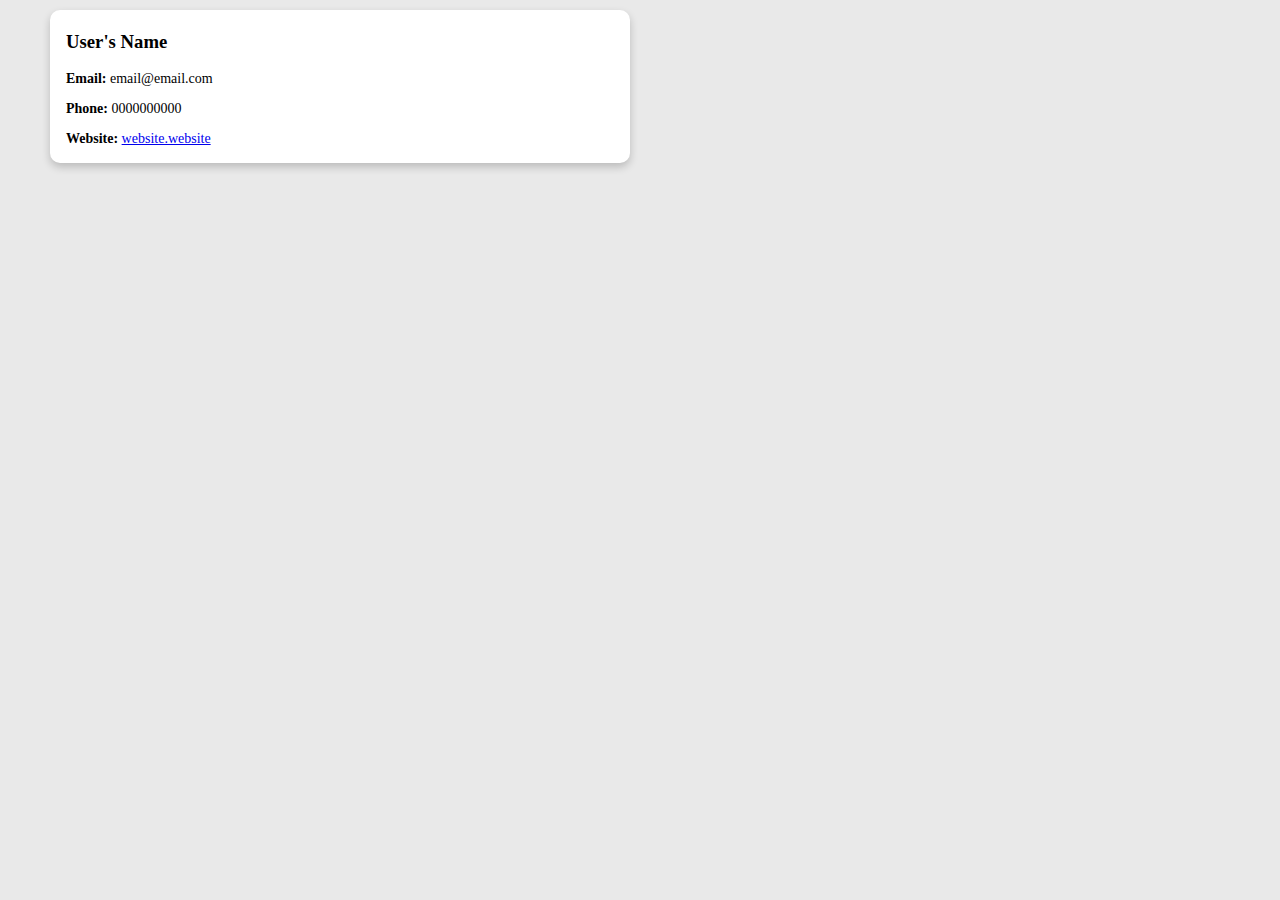
<file: Final Project Preparation/index.html>
<!DOCTYPE html>
<html lang="en">

<head>
  <meta charset="UTF-8">
  <meta http-equiv="X-UA-Compatible" content="IE=edge">
  <meta name="viewport" content="width=device-width, initial-scale=1.0">
  <link rel="stylesheet" href="index.css">
  <title>User Posts</title>
</head>

<body>
  <div class="container">
    <div class="row">
      <div class="user-list">
        <div class="user">
          <div class="user-card">
            <div class="user-card__container">
              <h3>User's Name</h4>
                <p><b>Email:</b> email@email.com</p>
                <p><b>Phone:</b> 0000000000</p>
                <p><b>Website:</b> <a href="https://website.website" target="_blank">website.website</a></p>
            </div>
          </div>
        </div>
      </div>
    </div>
  </div>
</body>
<script src="index.js"></script>

</html>
</file>
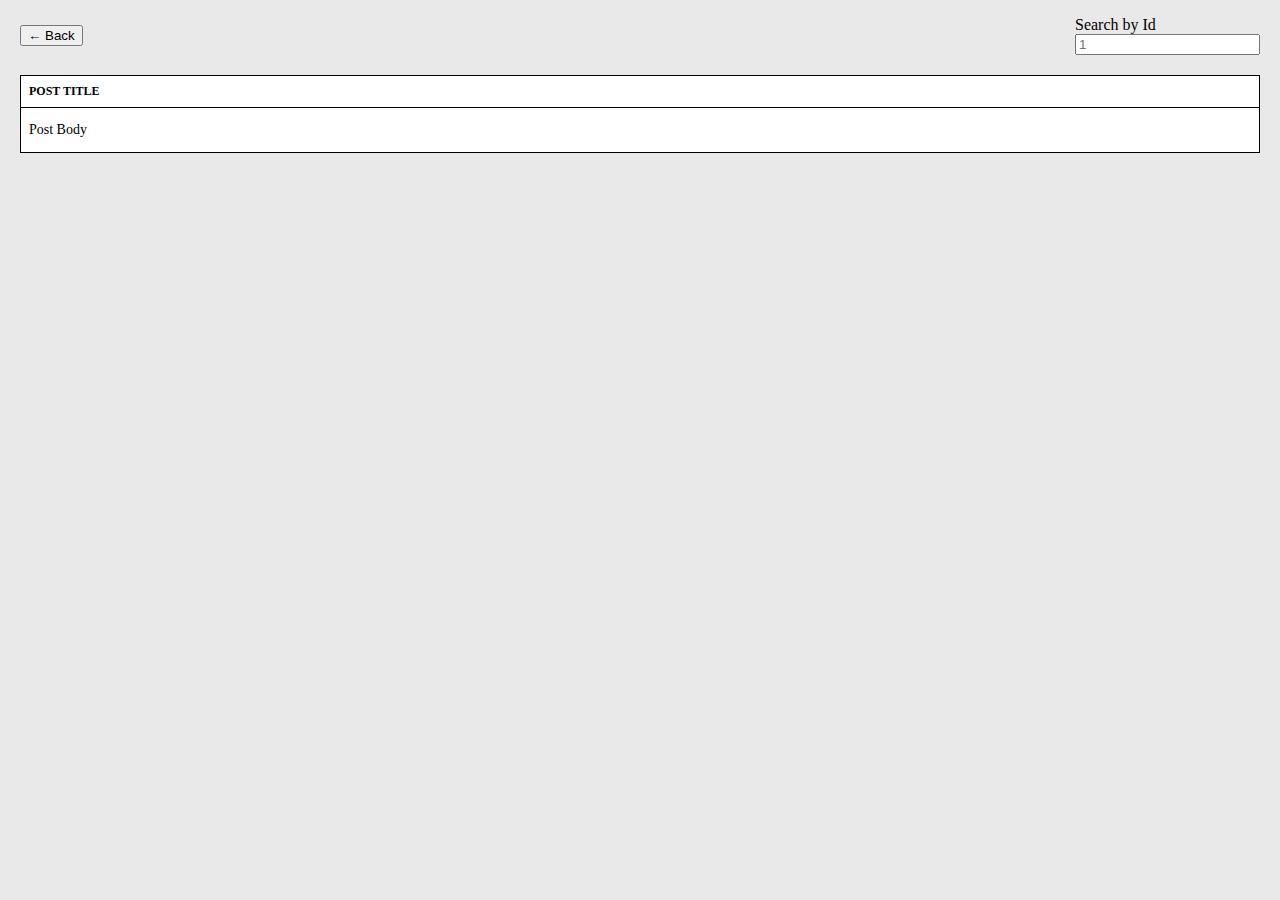
<file: Final Project Preparation/user.html>
<!DOCTYPE html>
<html lang="en">

<head>
  <meta charset="UTF-8">
  <meta http-equiv="X-UA-Compatible" content="IE=edge">
  <meta name="viewport" content="width=device-width, initial-scale=1.0">
  <title>Document</title>
  <link rel="stylesheet" href="index.css">
</head>

<body>
  <div class="post__search">
    <a href="/index.html">
      <button>← Back</button>
    </a>
    <div class="post__search--container">
      <label class="post__search--label">
        Search by Id
      </label>
      <input type="number" placeholder="1" onchange="onSearchChange(event)">
    </div>
  </div>
  <div class="post-list">
    <div class="post">
      <div class="post__title">
        Post Title
      </div>
      <p class="post__body">
        Post Body
      </p>
    </div>
  </div>
</body>
<script src="user.js"></script>

</html>
</file>
<file: Final Project Preparation/index.css>
body {
  margin: 0;
  padding: 0;
  box-sizing: border-box;
  background-color: #e9e9e9;
}

.container {
  margin: 0 auto;
  padding: 0;
  width: 100%;
  max-width: 1200px;
}

p {
  font-size: 14px;
  word-break: break-word;
}

.hidden {
  display: none;
}

.user-list {
  width: auto;
  display: flex;
  flex-wrap: wrap;
}

.user {
  width: 50%;
}

.user-card {
  background-color: #fff;
  box-shadow: 0 4px 8px 0 rgba(0,0,0,0.2);
  margin: 10px;
  transition: 0.3s;
  cursor: pointer;
  border-radius: 10px;
}

.user-card:hover {
  box-shadow: 0 8px 16px 0 rgba(0,0,0,0.2);
}

.user-card__container {
  padding: 2px 16px;
}

.post-card {
  background-color: #fff;
  margin: 10px;
  box-shadow: 0 4px 8px 0 rgba(0,0,0,0.2);
  transition: 0.3s;
  border-radius: 10px;
}

.post-card:hover {
  box-shadow: 0 8px 16px 0 rgba(0,0,0,0.2);
}

.post-card__container {
  padding: 2px 16px;
}

.back-btn {
  color: #fff;
  background-color: black;
  border: none;
  border-radius: 10px;
  padding: 10px 20px;
  font-size: 20px;
  font-weight: 600;
  cursor: pointer;
}

.post {
  border: 1px solid black;
  background-color: white;
  margin: 20px;
}

.post__title {
  font-size: 12px;
  font-weight: bold;
  text-transform: uppercase;
  border-bottom: 1px solid black;
  padding: 8px;
}

.post__body {
  padding: 0 8px;
}

.post__search {
  margin-top: 16px;
  display: flex;
  justify-content: space-between;
  align-items: center;
  padding: 0 20px;
}

.post__search--container {
  display: flex;
  flex-direction: column;
}

.post__search--label {
  padding-right: 8px;
}
</file>
